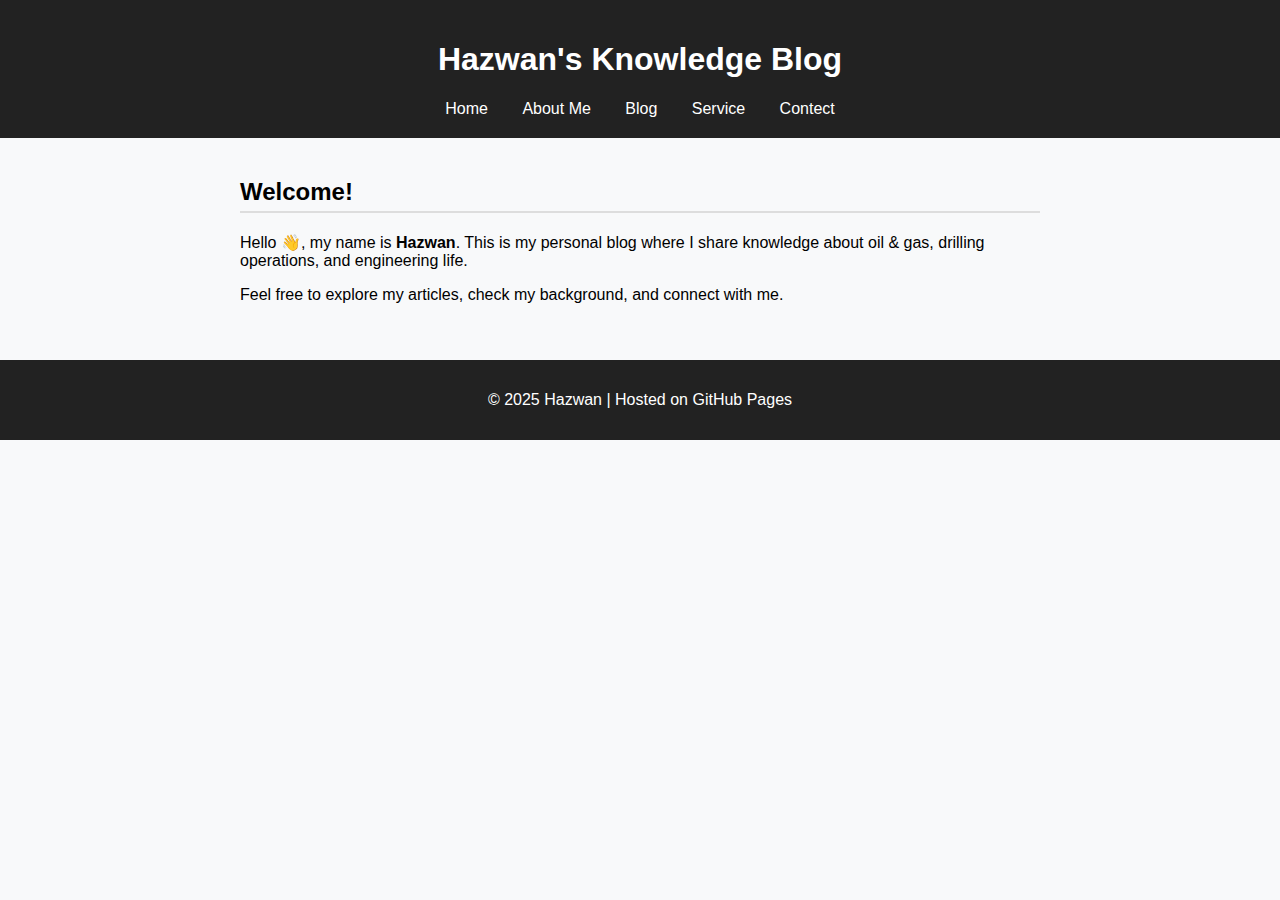
<file: about.html>
<!DOCTYPE html>
<html lang="en">
<head>
  <meta charset="UTF-8">
  <meta name="viewport" content="width=device-width, initial-scale=1.0">
  <title>Hazwan's Blog</title>
  <style>
    body { font-family: Arial, sans-serif; margin: 0; padding: 0; background: #f8f9fa; }
    header { background: #222; color: white; padding: 20px; text-align: center; }
    nav a { margin: 0 15px; color: white; text-decoration: none; }
    .container { max-width: 800px; margin: auto; padding: 20px; }
    h2 { border-bottom: 2px solid #ddd; padding-bottom: 5px; }
    footer { background: #222; color: white; text-align: center; padding: 15px; margin-top: 20px; }
  </style>
</head>
<body>

  <header>
    <h1>Hazwan's Knowledge Blog</h1>
    <nav>
      <a href="index.html">Home</a>
      <a href="about.html">About Me</a>
      <a href="blog.html">Blog</a>
      <a href="service.html">Service</a>
      <a href="contact.html">Contect</a>
    </nav>
  </header>

  <div class="container">
    <h2>Welcome!</h2>
    <p>Hello 👋, my name is <strong>Hazwan</strong>. This is my personal blog where I share knowledge about oil & gas, drilling operations, and engineering life. </p>
    <p>Feel free to explore my articles, check my background, and connect with me.</p>
  </div>

  <footer>
    <p>© 2025 Hazwan | Hosted on GitHub Pages</p>
  </footer>

</body>
</html>
</file>
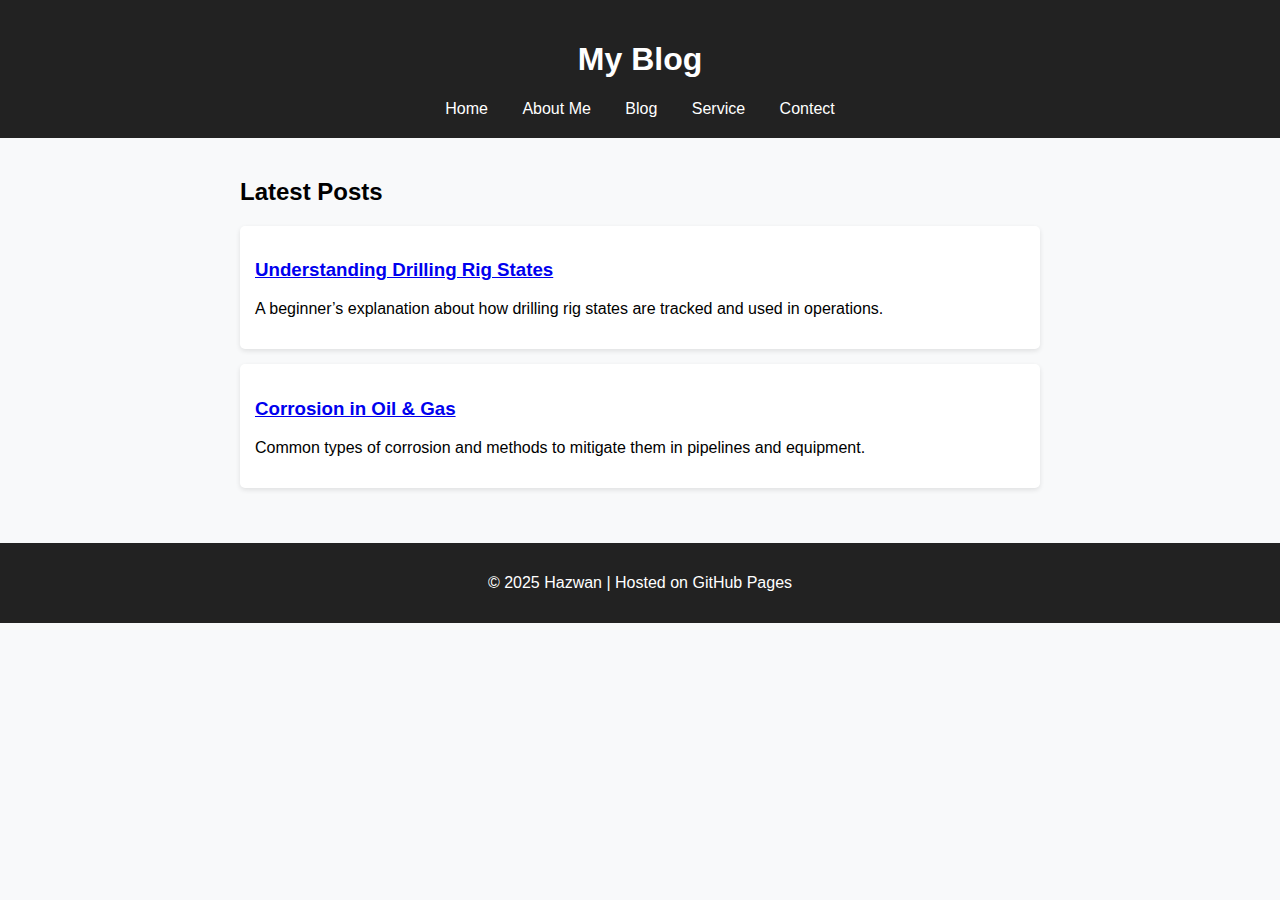
<file: blog.html>
<!DOCTYPE html>
<html lang="en">
<head>
  <meta charset="UTF-8">
  <meta name="viewport" content="width=device-width, initial-scale=1.0">
  <title>Blog - Hazwan</title>
  <style>
    body { font-family: Arial, sans-serif; background:#f8f9fa; margin:0; padding:0;}
    header { background:#222; color:white; padding:20px; text-align:center; }
    nav a { margin: 0 15px; color: white; text-decoration: none; }
    .container { max-width:800px; margin:auto; padding:20px; }
    .post { background:white; padding:15px; margin:15px 0; border-radius:5px; box-shadow:0 2px 5px rgba(0,0,0,0.1); }
    footer { background:#222; color:white; text-align:center; padding:15px; margin-top:20px; }
  </style>
</head>
<body>
  <header>
    <h1>My Blog</h1>
    <nav>
      <a href="index.html">Home</a>
      <a href="about.html">About Me</a>
      <a href="blog.html">Blog</a>
      <a href="service.html">Service</a>
      <a href="contact.html">Contect</a>
    </nav>
  </header>

  <div class="container">
    <h2>Latest Posts</h2>

    <div class="post">
      <h3><a href="post1.html">Understanding Drilling Rig States</a></h3>
      <p>A beginner’s explanation about how drilling rig states are tracked and used in operations.</p>
    </div>

    <div class="post">
      <h3><a href="post2.html">Corrosion in Oil & Gas</a></h3>
      <p>Common types of corrosion and methods to mitigate them in pipelines and equipment.</p>
    </div>
  </div>

  <footer>
    <p>© 2025 Hazwan | Hosted on GitHub Pages</p>
  </footer>
</body>
</html>
</file>
